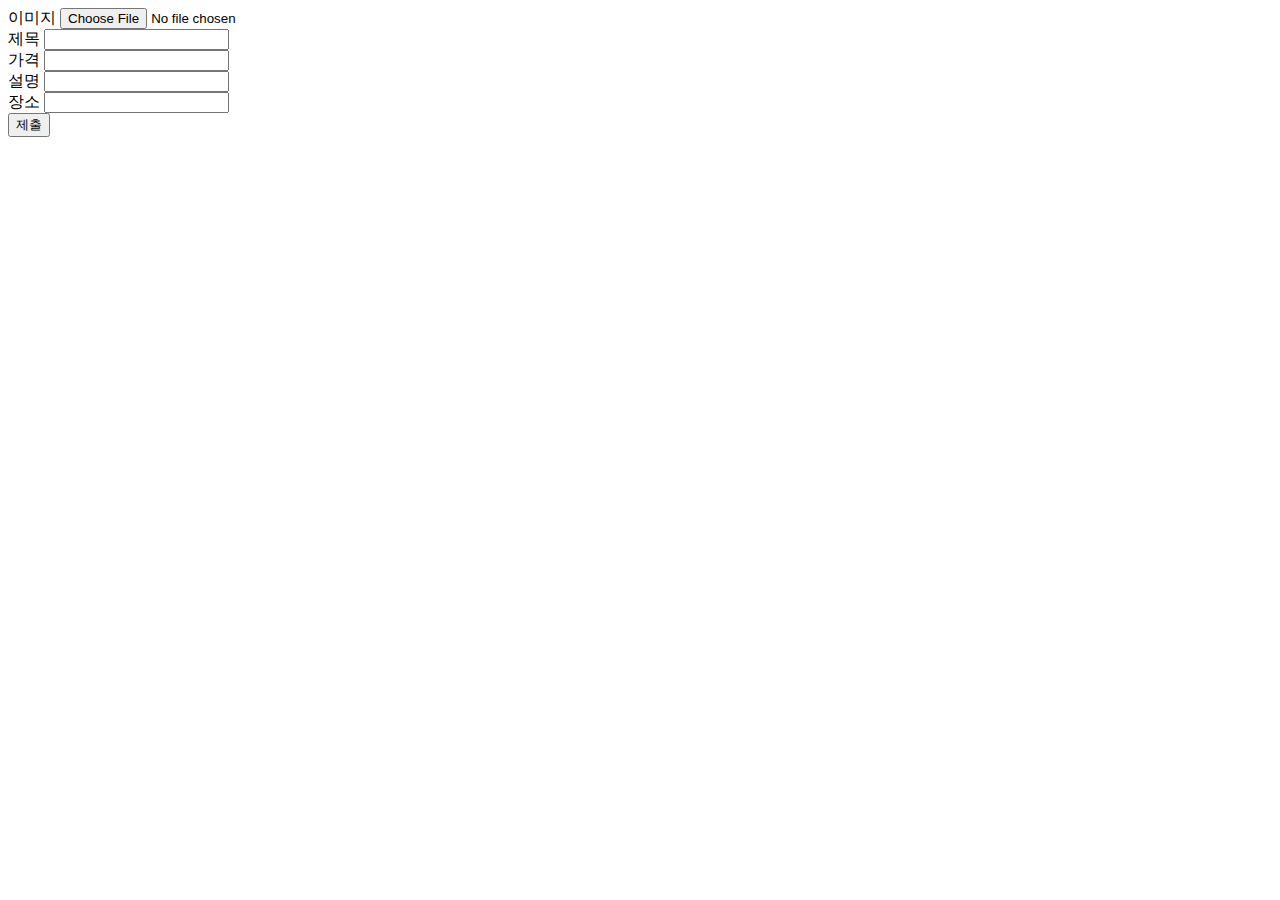
<file: frontEnd/write.html>
<!DOCTYPE html>
<html lang="en">
  <head>
    <meta charset="UTF-8" />
    <meta name="viewport" content="width=device-width, initial-scale=1.0" />
    <title>Document</title>
  </head>
  <body>
    <form id="write-form">
      <div>
        <label for="image">이미지</label>
        <input type="file" id="image" name="image" />
      </div>
      <div>
        <label for="title">제목</label>
        <input type="text" id="title" name="title" />
      </div>
      <div>
        <label for="price">가격</label>
        <input type="" id="price" name="price" />
      </div>
      <div>
        <label for="description">설명</label>
        <input type="text" id="description" name="description" />
      </div>
      <div>
        <label for="place">장소</label>
        <input type="text" id="place" name="place" />
      </div>
      <button type="submit">제출</button>
    </form>
    <script src="js/write.js"></script>
  </body>
</html>
</file>
